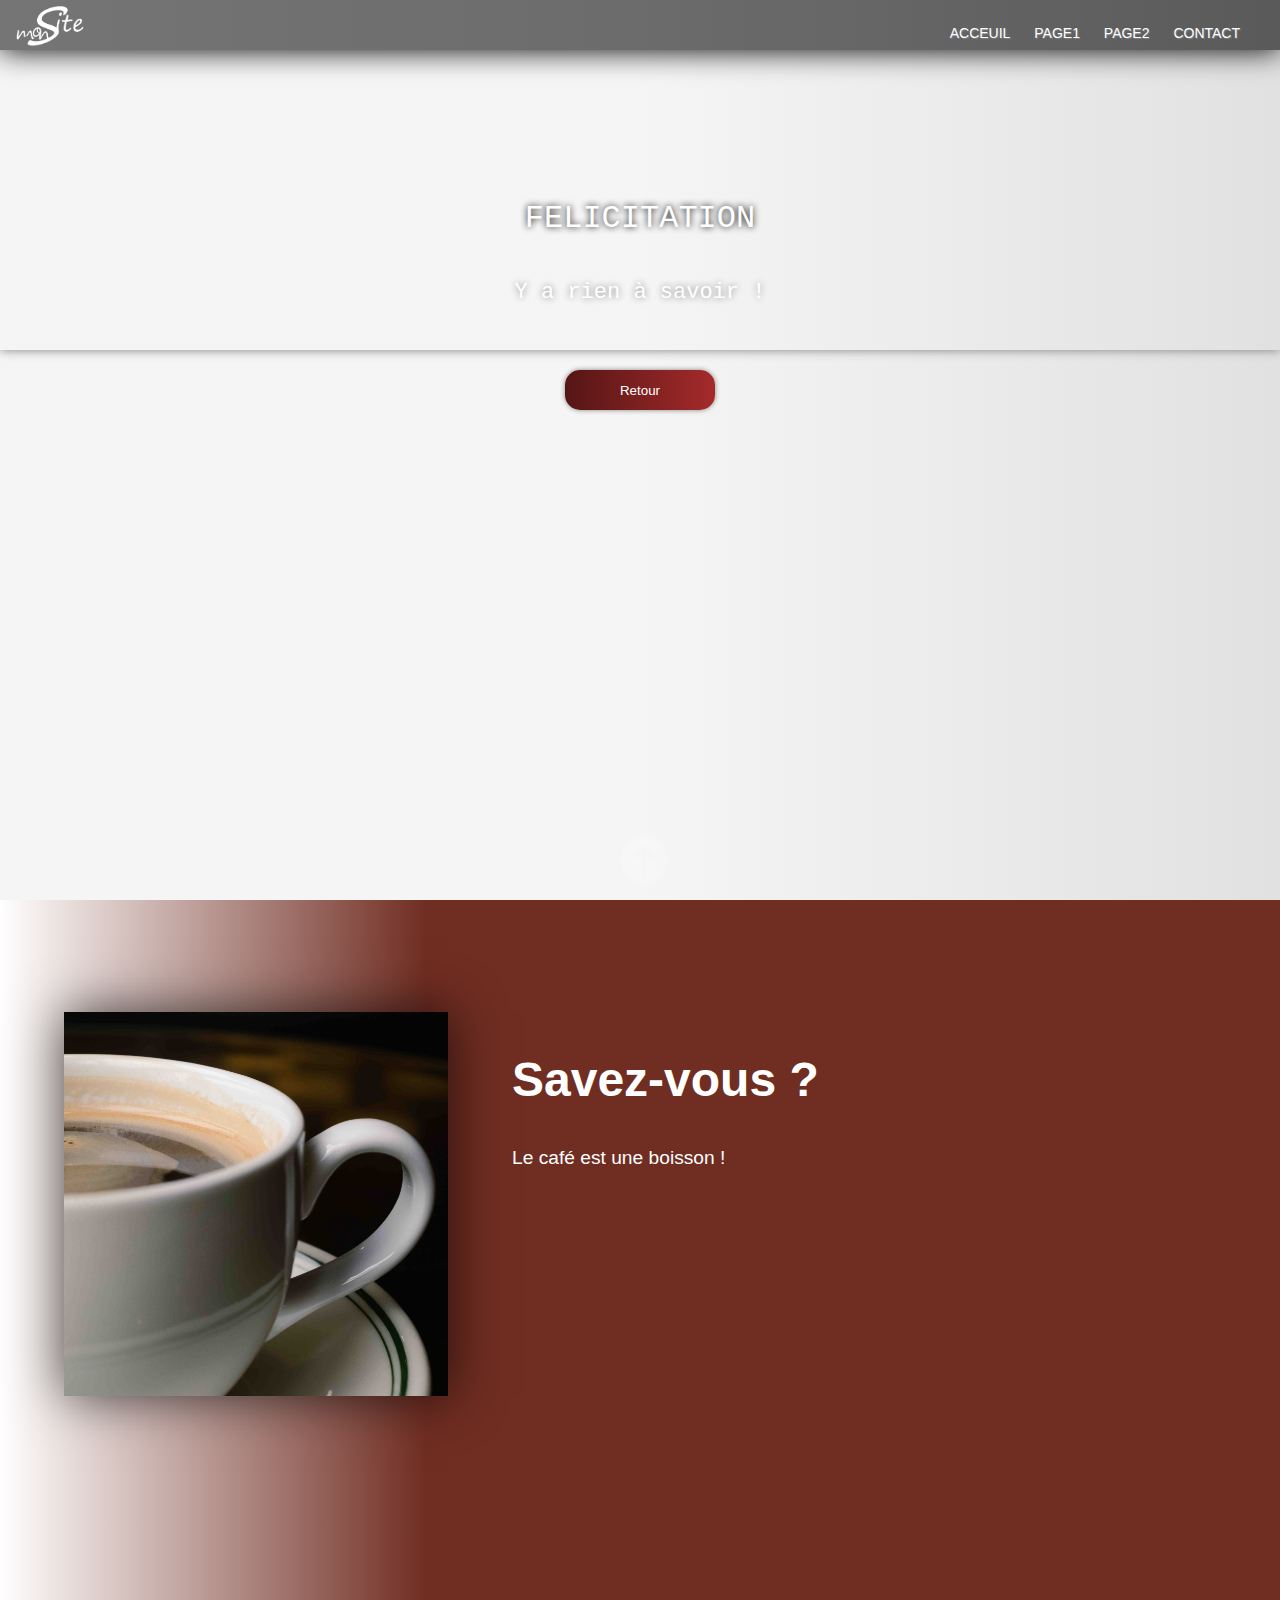
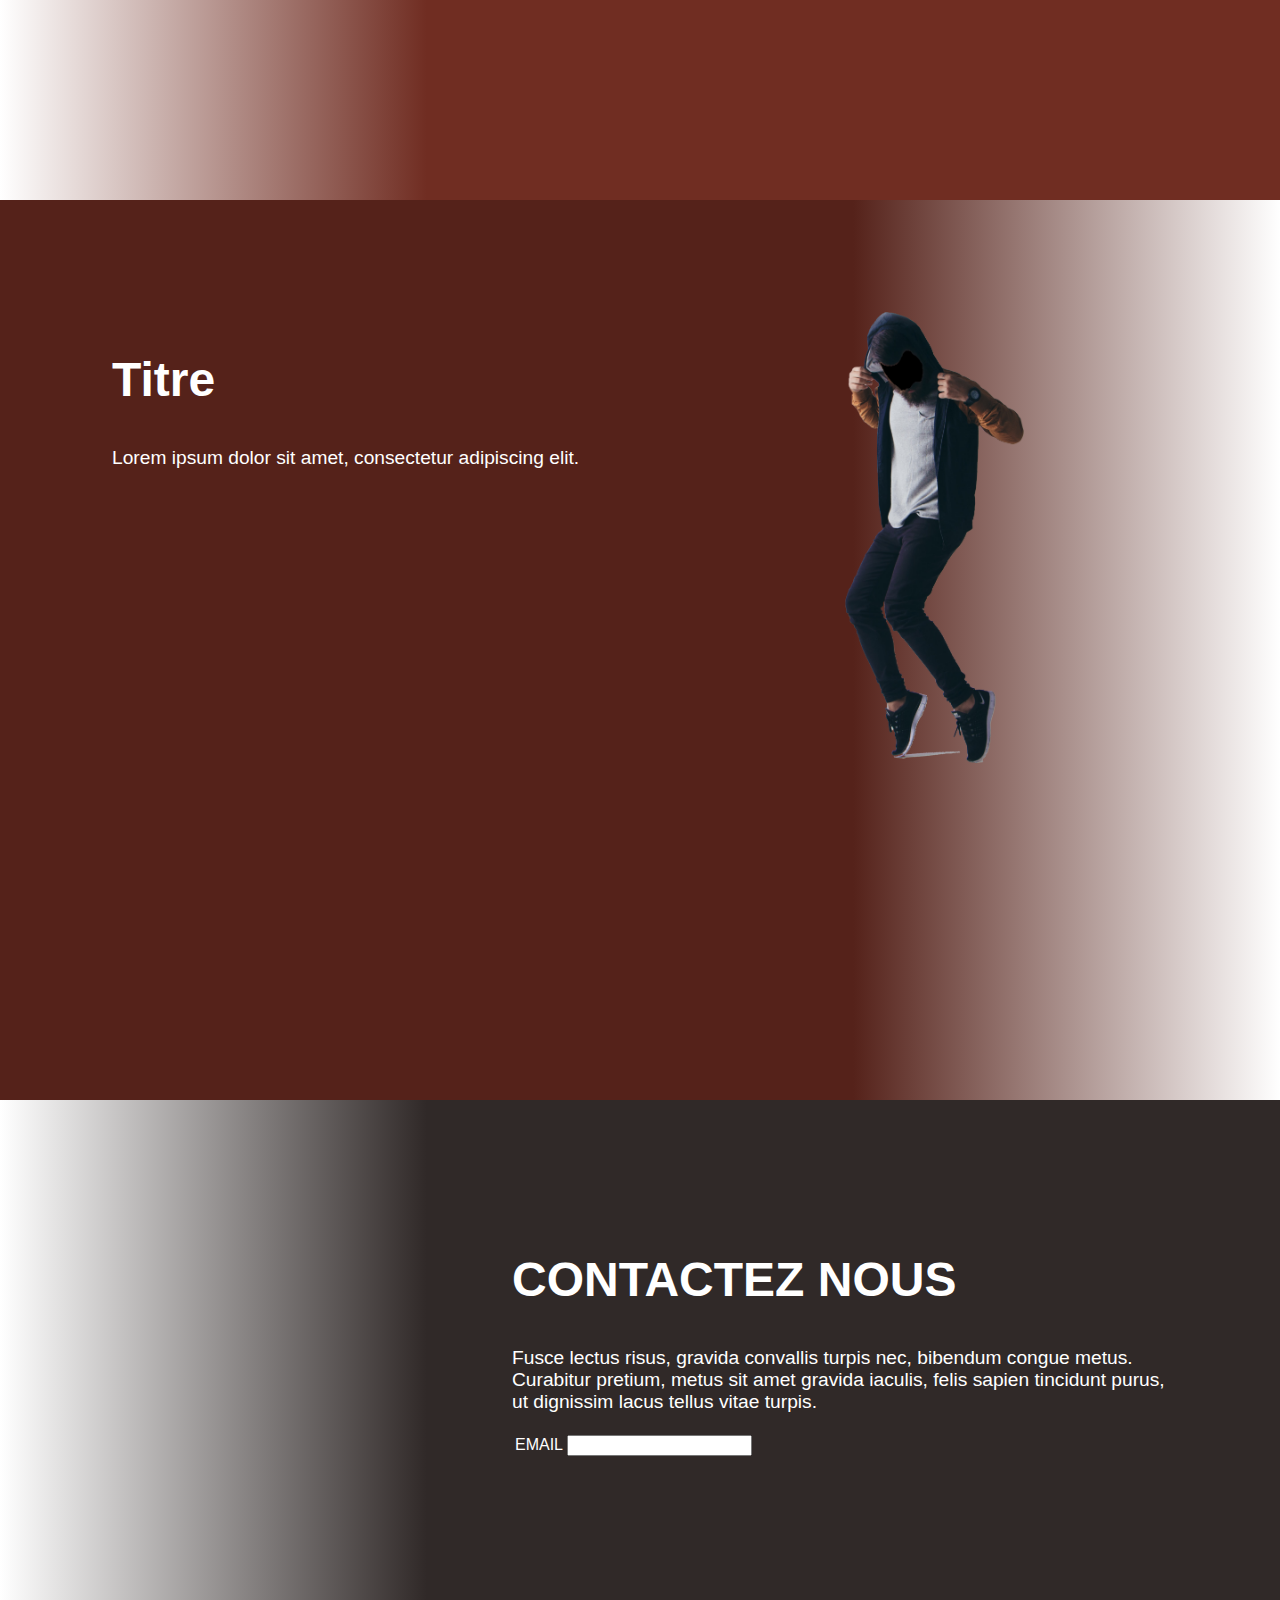
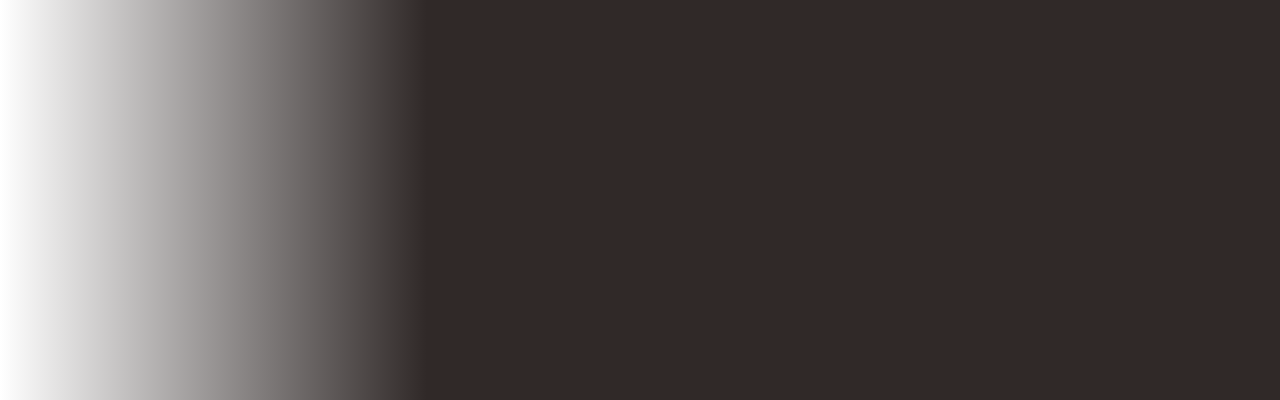
<file: savoirplus.html>
<!DOCTYPE html>
<html lang="en">
<head>
    <meta charset="UTF-8">
    <meta name="viewport" content="width=device-width, initial-scale=1.0">
    <title>Test</title>
    <link rel="stylesheet" type="text/css" href="style.css">
    <link rel="stylesheet" href="css/main.css">
</head>
<body>
    <div class="container">
    <header>
        <div id="i" style="height: 350px; background: url(https://images.unsplash.com/photo-1584247791865-0723a4c4b35a?ixlib=rb-1.2.1&auto=format&fit=crop&w=1050&q=80); background-position: bottom; background-size: cover; background-repeat: no-repeat;" />
        <nav>
            <ul>
                <li><a class="elementMenu" href="index.html">ACCEUIL</a></li>
                <li><a class="elementMenu" href="#s1">PAGE1</a></li>
                <li><a class="elementMenu" href="#s2">PAGE2</a></li>
                <li><a class="elementMenu" href="#s3">CONTACT</a></li>
            </ul>
        </nav>
        <img id="imgLogo" src="logo.png" alt="logo" height="40">
    </header>
    <div id="txtBienvenue" style="font-size:xx-large;">
        FELICITATION
    </div>
    <div id="st">
        Y a rien à savoir !
    </div>
    <div class="contenu">
        <button class="button" style="background: linear-gradient(90deg, #551515, #a52a2a)"><a href="index.html">Retour</a></button>
    </div>
    <section id="s1">
        <img src="coffe.jpg" alt="coffe" width="30%" style="box-shadow: 0px 0px 50px rgba(0, 0, 0, 0.7); position: absolute; left: 5vw;">
        <h2>Savez-vous ?</h2>
        <p>Le café est une boisson !</p>
    </section>
    <section id="s2">
        <img src="st1.png" alt="st1" width="14%" style="position: absolute; right: 20vw;">
        <h2>Titre</h2>
        <p>Lorem ipsum dolor sit amet, consectetur adipiscing elit.</p>
    </section>
    <section id="s3">
        <h2>CONTACTEZ NOUS</h2>
        <p>Fusce lectus risus, gravida convallis turpis nec, bibendum congue metus. Curabitur pretium, metus sit amet gravida iaculis, felis sapien tincidunt purus, ut dignissim lacus tellus vitae turpis.</p>
        <table>
            <tr>
                <td>EMAIL</td>
                <td><input type="text"></td>
            </tr>
        </table>
    </section>
    </div>
    <a href="#i"><img id="scrollup" src="scroll-up.png" alt="scroll-up"></a>
</body>
</html>
</file>
<file: style.css>
*
{
    font-family: Arial, Helvetica, sans-serif;
    /*border: tan 1px solid;*/
    scroll-behavior: smooth;
}

body
{
    margin: 0px;
    /*background: url("https://images.unsplash.com/photo-1520930528075-4ea5ead759f5?ixlib=rb-1.2.1&ixid=eyJhcHBfaWQiOjEyMDd9&auto=format&fit=crop&w=1050&q=80");
    background-size: 150vmax;
    background-repeat: no-repeat;
    background-color: gray;*/
    /*background-color: rgb(225, 225, 225);*/
    background: linear-gradient(90deg, #f5f5f5, #f5f5f5,#e1e1e1);
}

#i
{
    width: 100%;
    height: 500px;
    background: url(https://images.unsplash.com/photo-1520930528075-4ea5ead759f5?ixlib=rb-1.2.1&ixid=eyJhcHBfaWQiOjEyMDd9&auto=format&fit=crop&w=1050&q=80);
    background-size: cover;
    background-repeat: no-repeat;
    box-shadow: 0px 0px 10px gray;
    animation: 0.5s ease-out 0s 1 backgroundslid;
}

header
{
    /*background-color: teal;
    height: 150px;
    width: 100%;*/
}

#imgLogo
{
    position: relative;
    top:-44px;
    margin-left: 10px;
}

nav
{
    font-size: 14px;
    background: linear-gradient(90deg, rgba(85, 85, 85, 0.8),rgba(0, 0, 0, 0.6));
    /*background-color: rgba(0, 0, 0, 0.6);*/
    height: 50px;
    display: flex;
    justify-content: flex-end;
    align-items: flex-end;
    padding-right: 30px;
    box-shadow: 0px 0px 30px black;
    transition: 1.5s;
}

ul
{
    position: relative;
    top: 5px;
}

li
{
    display: inline;
    list-style-type: none;
}

.elementMenu
{
    text-decoration: none;
    color: white;
    border-bottom: 0px solid transparent;
    margin-left: 10px;
    margin-right: 10px;
    text-shadow: 1px 1px 1px gray;
}

.elementMenu:hover
{
    border-color: tomato;
    transition: 0.5s;
    border-bottom-width: 5px;
    color: tomato;
    margin-left: 20px;
    margin-right: 20px;
    padding-bottom: 5px;
}

#txtBienvenue
{
    font-family: 'Courier New', Courier, monospace;
    position: absolute;
    top:200px;
    width: 100%;
    text-align: center;
    font-size: 72px;
    color: white;
    text-shadow: 0px 0px 7px black;
    animation: 1.5s ease-out 0s 1 slidebot;
}

#st
{
    font-family: 'Courier New', Courier, monospace;
    position: absolute;
    top:280px;;
    width: 100%;
    text-align: center;
    color: white;
    text-shadow: 0px 0px 7px gray;
    animation: 2.5s ease-out 0s 1 fondu;
    font-size: 22px;
}

@keyframes slidebot {
    0% {
      transform: translateY(-25%);
    }
    100% {
      transform: translateY(0);
    }
}

@keyframes backgroundslid {
    0% {
      transform: translateY(-2%);
    }
    100% {
      transform: translateY(0);
    }
}

@keyframes backgroundfondu {
    0% {
      transform: translateY(-2%);
    }
    100% {
      transform: translateY(0);
    }
}

@keyframes slidetop {
    0% {
      transform: translateY(25%);
    }
    100% {
      transform: translateY(0);
    }
}

@keyframes fondu {
    0% {
      color: transparent;
    }
    100% {
      color: white;
    }
  }

.button
{
    border: none;
    width: 150px;
    height: 40px;
    border-radius: 15px;
    box-shadow: 0px 0px 5px gray;
    background: linear-gradient(90deg,rgb(153, 48, 29), #ce4e38);
    color: white;
    margin-top: 20px;
    animation: 1.5s ease-out 0s 1 slidetop;
}

button a
{
    color: white;
    text-decoration: none;
}

.contenu
{
    display: flex;
    justify-content: center;
}
</file>
<file: css/main.css>
p
{
    font-family: 'Segoe UI', Tahoma, Geneva, Verdana, sans-serif;
}

section
{
    padding: 7em;
    height: calc(100vh - 14em);
    color: white;
    scroll-snap-align: start;
}

#s1
{
    background: linear-gradient(90deg, white,rgb(112, 45, 34), rgb(112, 45, 34), rgb(112, 45, 34));
    padding-left: 40%;
}
#s2
{
    background: linear-gradient(90deg, rgb(85, 34, 26), rgb(85, 34, 26), rgb(85, 34, 26), white);
    padding-right: 40%;
}
#s3
{
    background: linear-gradient(90deg, white,rgb(48, 41, 40), rgb(48, 41, 40), rgb(48, 41, 40));
    padding-left: 40%;
}

section h2
{
    font-size: 3em;
}

section p
{
    font-size: 1.2em;
}

body
{
    scroll-snap-type: mandatory;
    overflow-y: scroll;
}

.button
{
    margin-bottom: calc(100vh - 410px);
}

#scrollup
{
    position: fixed;
    bottom: 10px;
    left: 48%;
    opacity: 0.2;
}

#scrollup:hover
{
    opacity: 1;
    transition: 1s;
}
</file>
